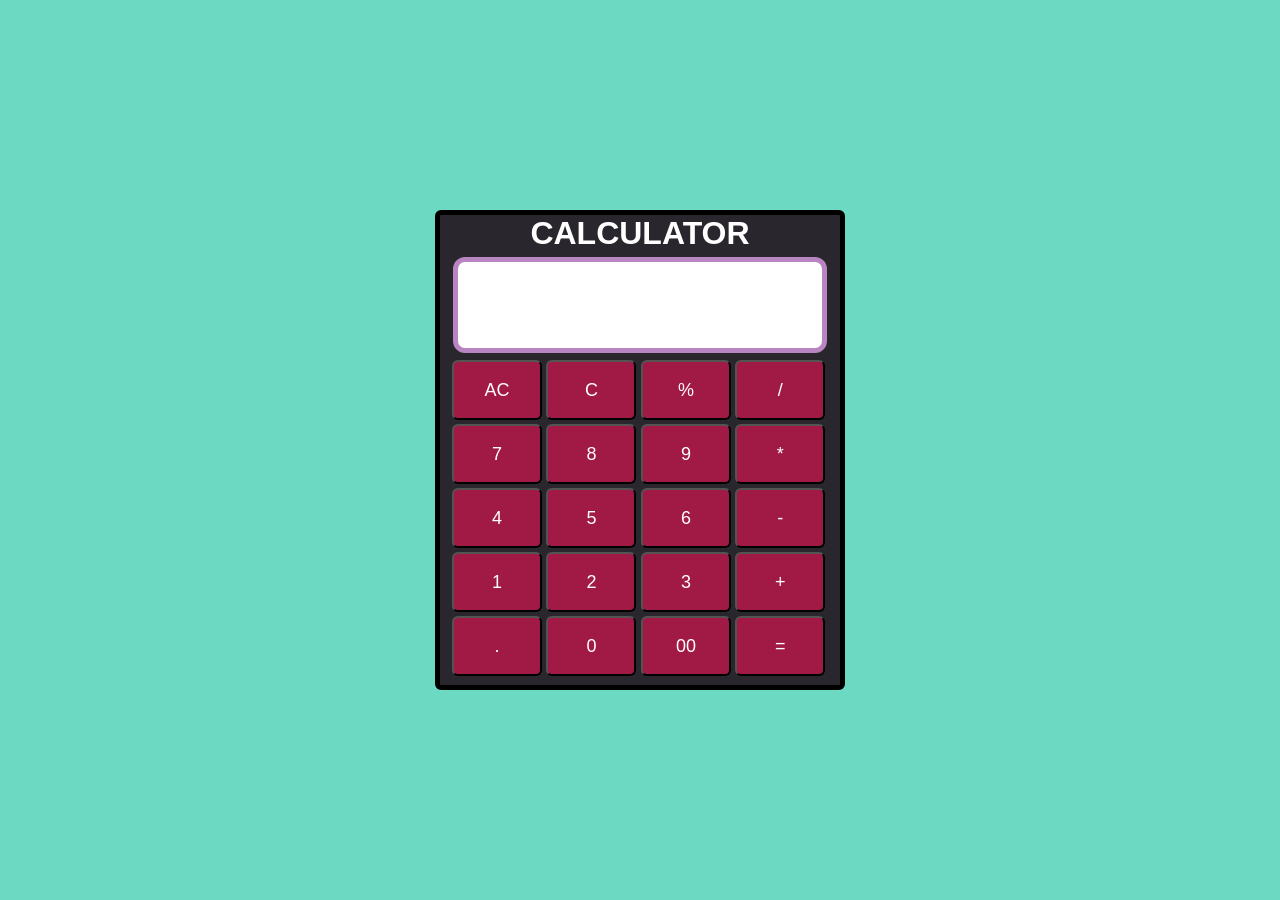
<file: Calculator/index.html>
<!DOCTYPE html>
<html lang="en">
<head>
    <title>My Calulator</title>
    <link rel="stylesheet" href="style.css">
    <script src="script.js"></script>
</head>
<body>
   <div class="main">
    <center><h1>CALCULATOR</h1></center>
      <input type="text" id = 'res'>
      <div class="btn">
         <!-- <button onclick="Clear()">C</button> -->
         <input type="button" value = 'AC' onclick = "Clear()">
         <input type="button" value = 'C' onclick ="Back('←')">
         <input type="button" value = '%' onclick = "Display('%')">
         <input type="button" value = '/' onclick = "Display('/')">
         <br>
         <input type="button" value = '7' onclick = "Display('7')">
         <input type="button" value = '8' onclick = "Display('8')">
         <input type="button" value = '9' onclick = "Display('9')">
         <input type="button" value = '*' onclick = "Display('*')">
         <br>
         <input type="button" value = '4' onclick = "Display('4')">
         <input type="button" value = '5' onclick = "Display('5')">
         <input type="button" value = '6' onclick = "Display('6')">
         <input type="button" value = '-' onclick = "Display('-')">
         <br>
         <input type="button" value = '1' onclick = "Display('1')">
         <input type="button" value = '2' onclick = "Display('2')">
         <input type="button" value = '3' onclick = "Display('3')">
         <input type="button" value = '+' onclick = "Display('+')">
         <br>
         <input type="button" value = '.' onclick = "Display('.')">
         <input type="button" value = '0' onclick = "Display('0')">
         <input type="button" value = '00'onclick = "Display('00')">
         <input type="button" value = '=' onclick = "Result()">
      </div>
   </div>
</body>
</html>
</file>
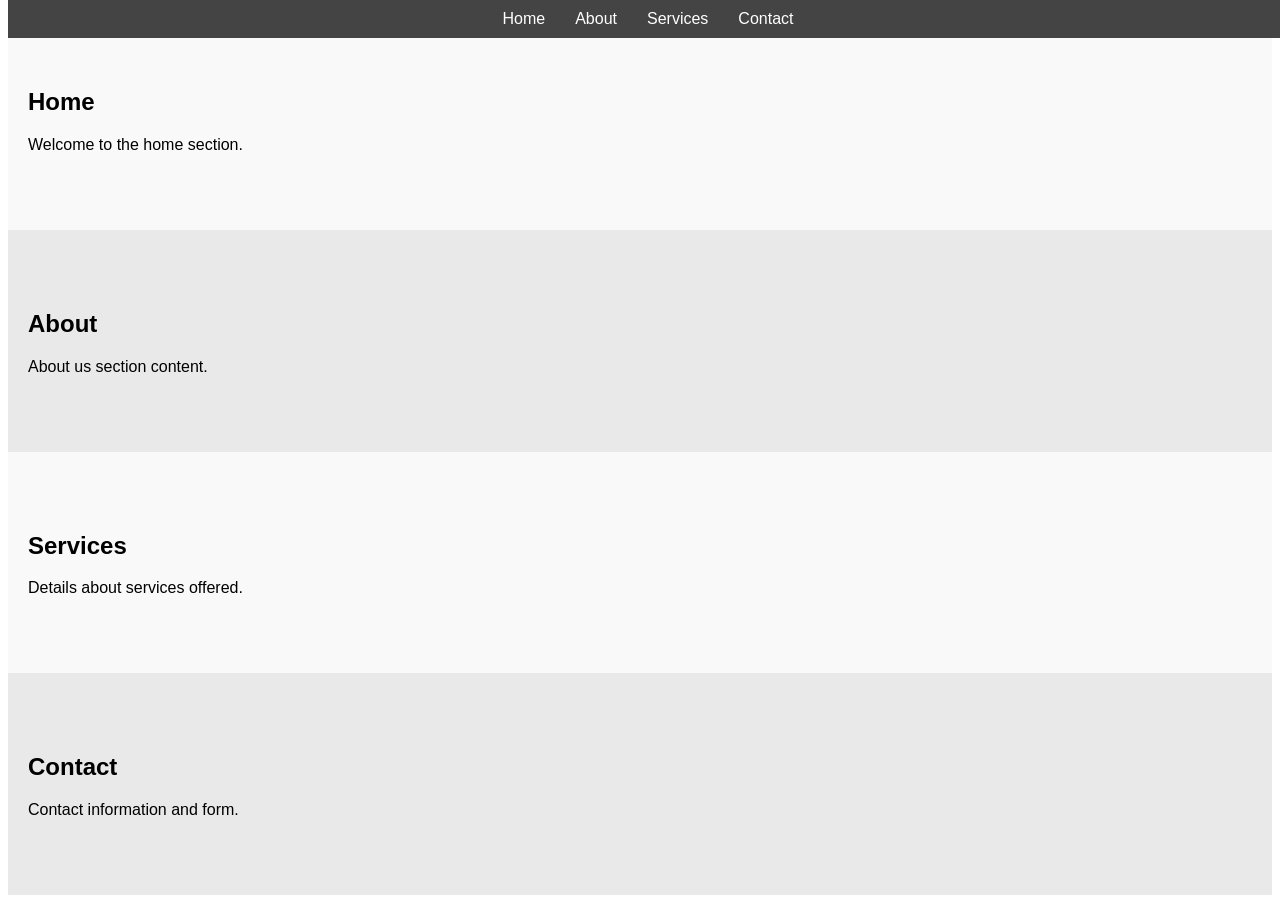
<file: landing page/index.html>
<!DOCTYPE html>
<html lang="en">
<head>
    <meta charset="UTF-8">
    <meta name="viewport" content="width=device-width, initial-scale=1.0">
    <title>Landing Page</title>
    <link rel="stylesheet" href="style.css">
</head>
<body>
    <nav id="navbar">
        <ul>
            <li><a href="#home" class="nav-link">Home</a></li>
            <li><a href="#about" class="nav-link">About</a></li>
            <li><a href="#services" class="nav-link">Services</a></li>
            <li><a href="#contact" class="nav-link">Contact</a></li>
        </ul>
    </nav>

    <div >
        <section id="home">
            <h1>Home</h1>
            <p>Welcome to the home section.</p>
        </section>
        <section id="about">
            <h1>About</h1>
            <p>About us section content.</p>
        </section>
        <section id="services">
            <h1>Services</h1>
            <p>Details about services offered.</p>
        </section>
        <section id="contact">
            <h1>Contact</h1>
            <p>Contact information and form.</p>
        </section>
    </div>

    <script src="script.js"></script>
</body>
</html>
</file>
<file: Calculator/style.css>
*{
    padding: 0;
    margin: 0;
    font-family: 'poppins', sans-serif;
    color: white;
 }
 body{
    background-color: #6cdac2;
    place-items: center;
    display: grid;
    height: 100vh;
    background-image: url("https://png.pngtree.com/thumb_back/fh260/background/20200530/pngtree-cute-hand-drawn-style-mathematics-education-pink-plaid-background-image_337364.jpg");
    
 }
 .main{
    width: 400px;
    height: 470px;
    background-color: rgb(41, 39, 45);
    position: absolute;
    border: 5px solid black;
    border-radius: 6px; 
 }
 .main input[type='text'] {
    width: 88%;
    position: relative;
    height: 80px;
    top: 5px;
    text-align: right;
    padding: 3px 6px;
    outline: none;
    font-size: 40px;
    border: 5px solid rgb(184, 133, 194);
    display: flex;
    margin: auto;
    border-radius: 12px;
    color: black;
 }
 .btn input[type='button']{
    width:90px;
    padding: 2px;
    margin: 2px 0px;
    position: relative;
    left: 12px;
    top: 10px;
    height: 60px;
    cursor: pointer;
    font-size: 18px;
    transition: 0.5s;
    background-color: #a11a45;
    border-radius: 6px;
    color: white;
 }
 .btn input[type='button']:hover{
    background-color: rgb(66, 6, 33);
    color: white;
 }
</file>
<file: landing page/style.css>
body {
    font-family: Arial, sans-serif;
}

#navbar {
    position: fixed;
    top: 0;
    width: 100%;
    background-color: #333;
    color: white;
    display: flex;
    justify-content: center;
    padding: 10px 0;
    transition: background-color 0.3s;
    z-index: 1000;
}

#navbar ul {
    list-style: none;
    margin: 0;
    padding: 0;
    display: flex;
}

#navbar a {
    text-decoration: none;
    color: white;
    padding: 10px 15px;
    transition: background-color 0.3s, color 0.3s;
}

#navbar a:hover {
    background-color: #555;
    color: #fff;
}

section {
    padding: 60px 20px;
}

section:nth-child(odd) {
    background-color: #f9f9f9;
}

section:nth-child(even) {
    background-color: #e9e9e9;
}

/* Default style for paragraphs */
section p {
    font-size: 16px;
    color: #000;
}

/* Style for paragraphs in the active section */
section.active p {
    font-size: 20px;
    color: #007BFF;
    font-weight: bold;
    font-family: Georgia, 'Times New Roman', Times, serif;
}
</file>
